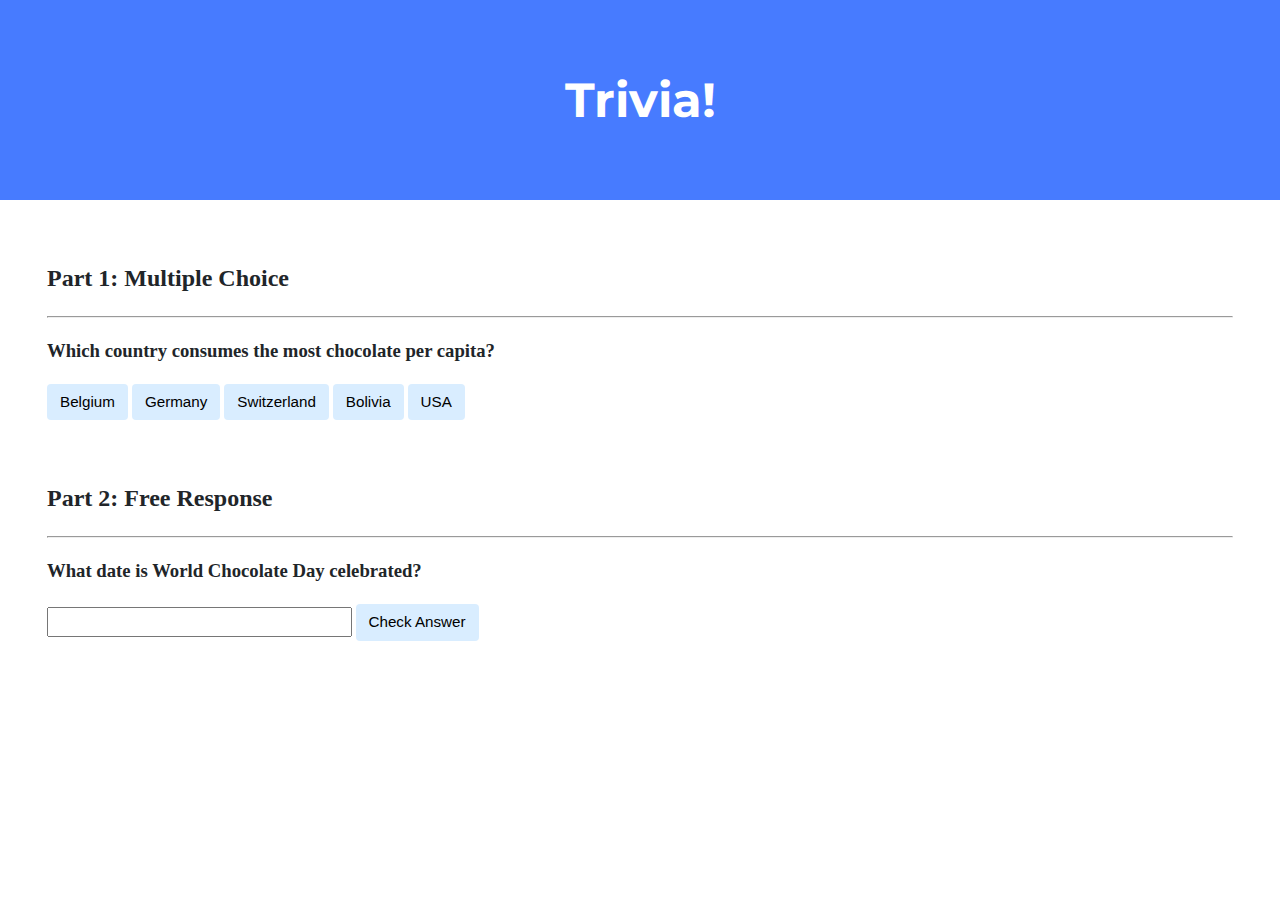
<file: trivia/index.html>
<!DOCTYPE html>

<html lang="en">
    <head>
        <link href="https://fonts.googleapis.com/css2?family=Montserrat:wght@500&display=swap" rel="stylesheet">
        <link href="styles.css" rel="stylesheet">
        <title>Trivia!</title>
        <script>

            document.addEventListener('DOMContentLoaded', function(){
                //mcq correct answer
                let correct = document.querySelector('.correct');
                correct.addEventListener('click', function(){
                    correct.style.backgroundColor = 'green';
                    document.querySelector('#text1').innerHTML = 'Correct!';
                });
                //mcq incorrect answers
                let incorrects = document.querySelectorAll('.incorrect');
                for (let i = 0; i < incorrects.length; i++){
                    incorrects[i].addEventListener('click', function(){
                    incorrects[i].style.backgroundColor = 'red';
                    document.querySelector('#text1').innerHTML = 'Incorrect!';

                });
                }
                //free response correct answer
                document.querySelector('#answer').addEventListener('click', function(){
                    let input = document.querySelector('input');
                    if(input.value === 'July 7'){
                        input.style.backgroundColor = 'green';
                        document.querySelector('#text2').innerHTML = 'Correct!';
                    }
                    //free response incorrect answer
                    else{
                        input.style.backgroundColor = 'red';
                        document.querySelector('#text2').innerHTML = 'Incorrect!';
                    }

                });

            });
        </script>
    </head>
    <body>
        <div class="header">
            <h1>Trivia!</h1>
        </div>

        <div class="container">
            <div class="section">
                <h2>Part 1: Multiple Choice </h2>
                <hr>
                <h3>Which country consumes the most chocolate per capita?</h3>

                <button type ="button" class = "incorrect">Belgium</button>
                <button type ="button" class = "incorrect">Germany</button>
                <button type ="button" class = "correct">Switzerland</button>
                <button type ="button" class = "incorrect">Bolivia</button>
                <button type ="button" class = "incorrect">USA</button>

                <p id="text1"></p>

            </div>

            <div class="section">
                <h2>Part 2: Free Response</h2>
                <hr>
                <h3>What date is World Chocolate Day celebrated?</h3>

                    <input type = "text">
                    <button id = "answer">Check Answer </button>

                    <p id="text2"></p>

            </div>
        </div>
    </body>
</html>
</file>
<file: trivia/styles.css>
body {
    background-color: #fff;
    color: #212529;
    font-size: 1rem;
    font-weight: 400;
    line-height: 1.5;
    margin: 0;
    text-align: left;
}

.container {
    margin-left: auto;
    margin-right: auto;
    padding-left: 15px;
    padding-right: 15px;
}

.header {
    background-color: #477bff;
    color: #fff;
    margin-bottom: 2rem;
    padding: 2rem 1rem;
    text-align: center;
}

.section {
    padding: 0.5rem 2rem 1rem 2rem;
}

.section:hover {
    background-color: #f5f5f5;
    transition: color 2s ease-in-out, background-color 0.15s ease-in-out;
}

.incorrect {
    
}

.correct {

}

h1 {
    font-family: 'Montserrat', sans-serif;
    font-size: 48px;
}

button, input[type="submit"] {
    background-color: #d9edff;
    border: 1px solid transparent;
    border-radius: 0.25rem;
    font-size: 0.95rem;
    font-weight: 400;
    line-height: 1.5;
    padding: 0.375rem 0.75rem;
    text-align: center;
    transition: color 0.15s ease-in-out, background-color 0.15s ease-in-out, border-color 0.15s ease-in-out, box-shadow 0.15s ease-in-out;
    vertical-align: middle;
}


input[type="text"] {
    line-height: 1.8;
    width: 25%;
}

input[type="text"]:hover {
    background-color: #f5f5f5;
    transition: color 2s ease-in-out, background-color 0.15s ease-in-out;
}
</file>
